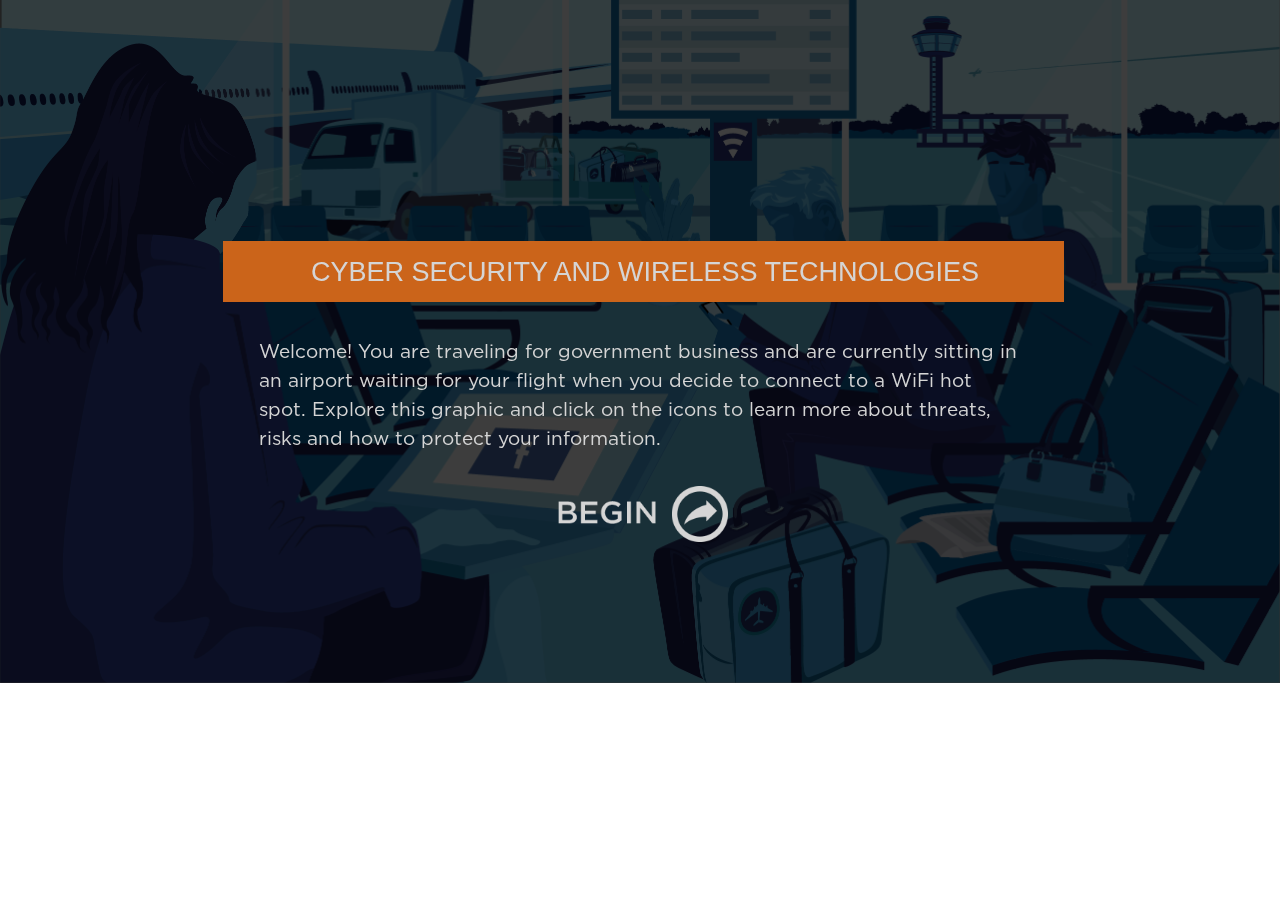
<file: edgeanimate_assets/AirportSequence_WorkingFile/Assets/AirportSequence_WorkingFile.html>
<!DOCTYPE html>
<html>
<head>
	<meta http-equiv="Content-Type" content="text/html; charset=utf-8">
	<meta http-equiv="X-UA-Compatible" content="IE=Edge"/>
	<title>Untitled</title>
<!--Adobe Edge Runtime-->
    <script type="text/javascript" charset="utf-8" src="AirportSequence_WorkingFile_edgePreload.js"></script>
    <style>
        .edgeLoad-EDGE-21219353 { visibility:hidden; }
    </style>
<!--Adobe Edge Runtime End-->

</head>
<body style="margin:0;padding:0;">
	<div id="Stage" class="EDGE-21219353">
	</div>
</body>
</html>
</file>
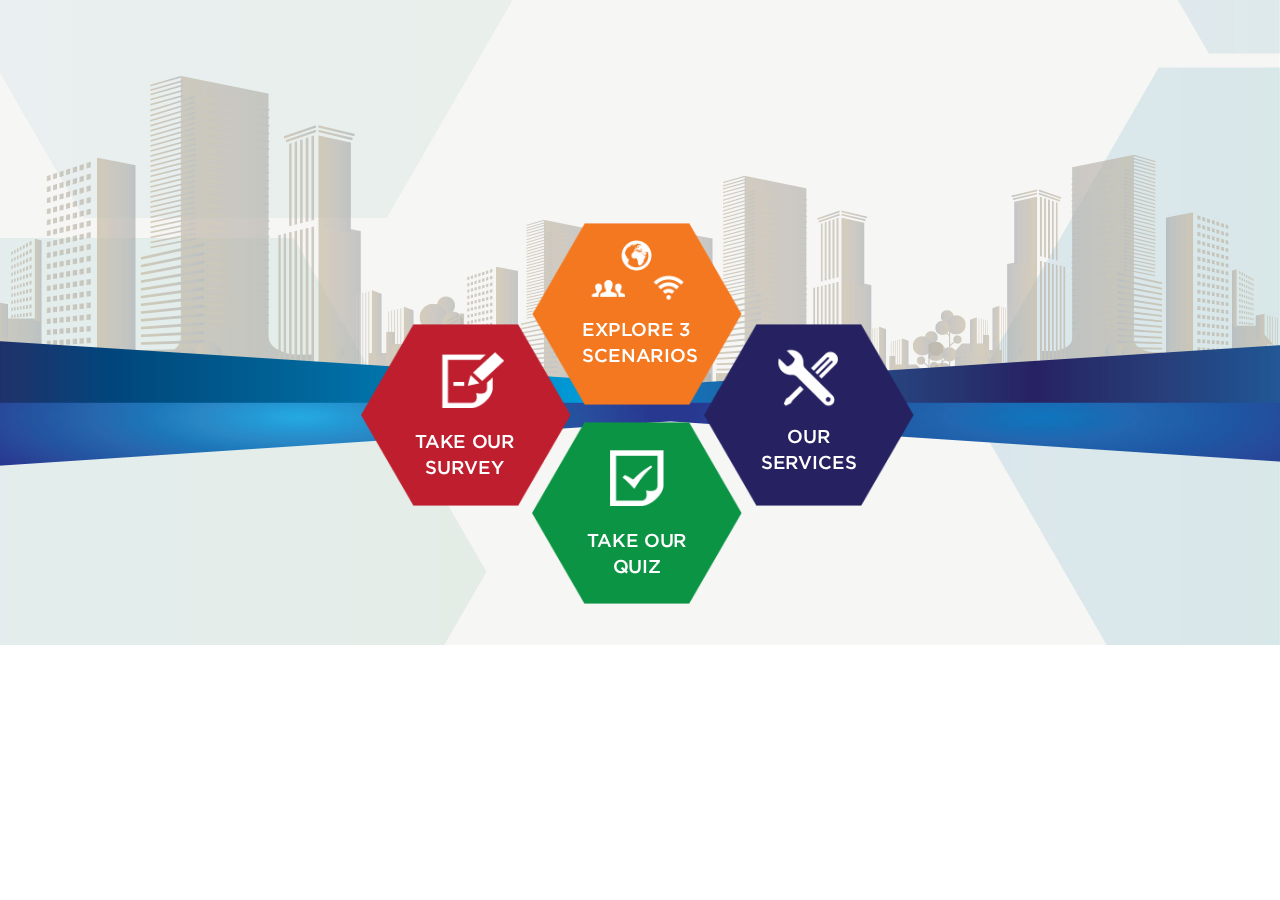
<file: edgeanimate_assets/en_main-menu/Assets/en_main-menu.html>
<!DOCTYPE html>
<html>
<head>
	<meta http-equiv="Content-Type" content="text/html; charset=utf-8">
	<meta http-equiv="X-UA-Compatible" content="IE=Edge"/>
	<title>Untitled</title>
<!--Adobe Edge Runtime-->
    <script type="text/javascript" charset="utf-8" src="en_main-menu_edgePreload.js"></script>
    <style>
        .edgeLoad-EDGE-2548275 { visibility:hidden; }
    </style>
<!--Adobe Edge Runtime End-->

</head>
<body style="margin:0;padding:0;">
	<div id="Stage" class="EDGE-2548275">
	</div>
</body>
</html>
</file>
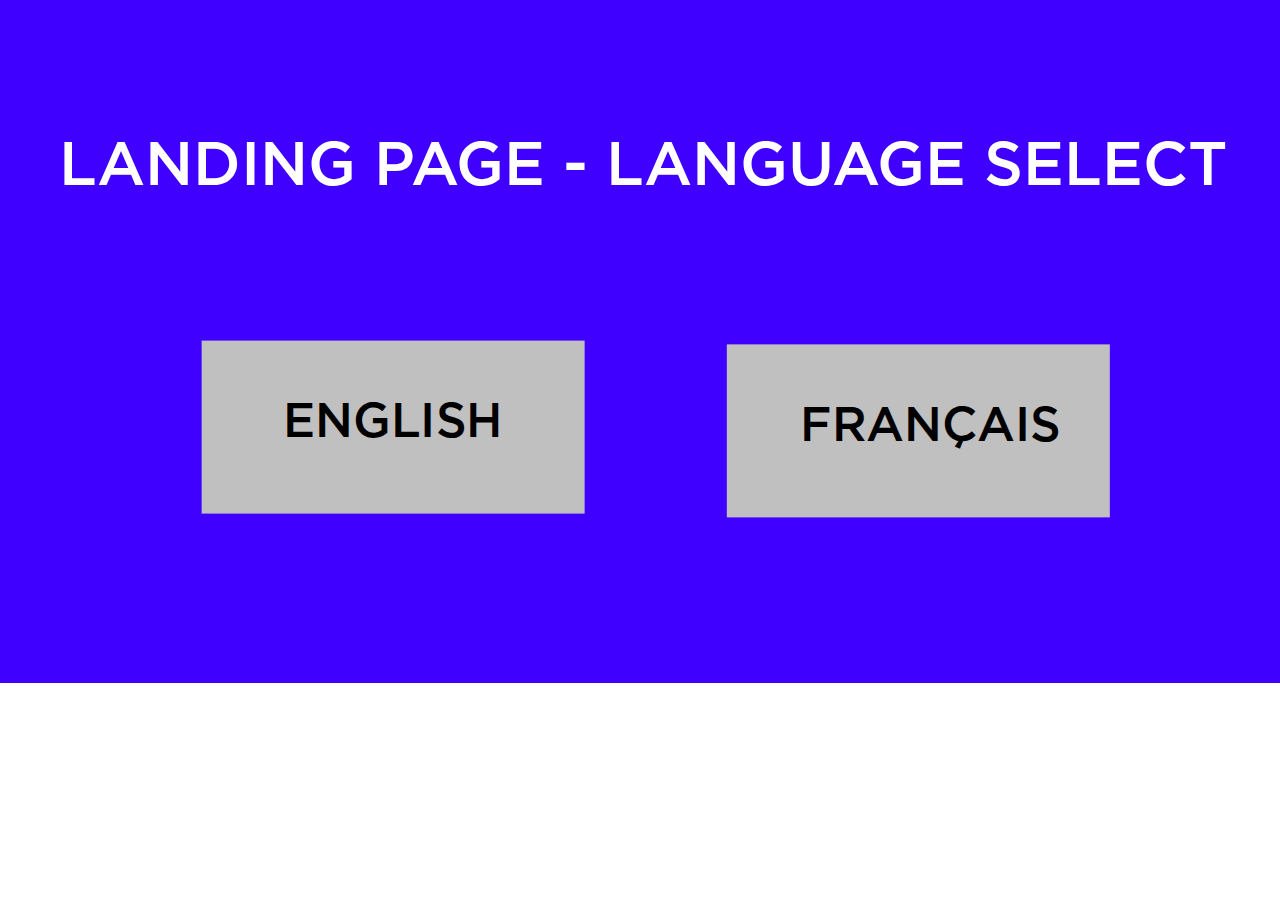
<file: edgeanimate_assets/language-select/Assets/language-select.html>
<!DOCTYPE html>
<html>
<head>
	<meta http-equiv="Content-Type" content="text/html; charset=utf-8">
	<meta http-equiv="X-UA-Compatible" content="IE=Edge,chrome=IE8"/>
	<title>Language Select</title>
<!--Adobe Edge Runtime-->
    <script type="text/javascript" charset="utf-8" src="language-select_edgePreload.js"></script>
    <style>
        .edgeLoad-EDGE-62071296 { visibility:hidden; }
    </style>
<!--Adobe Edge Runtime End-->

</head>
<body style="margin:0;padding:0;">
	<div id="Stage" class="EDGE-62071296">
	</div>
</body>
</html>
</file>
